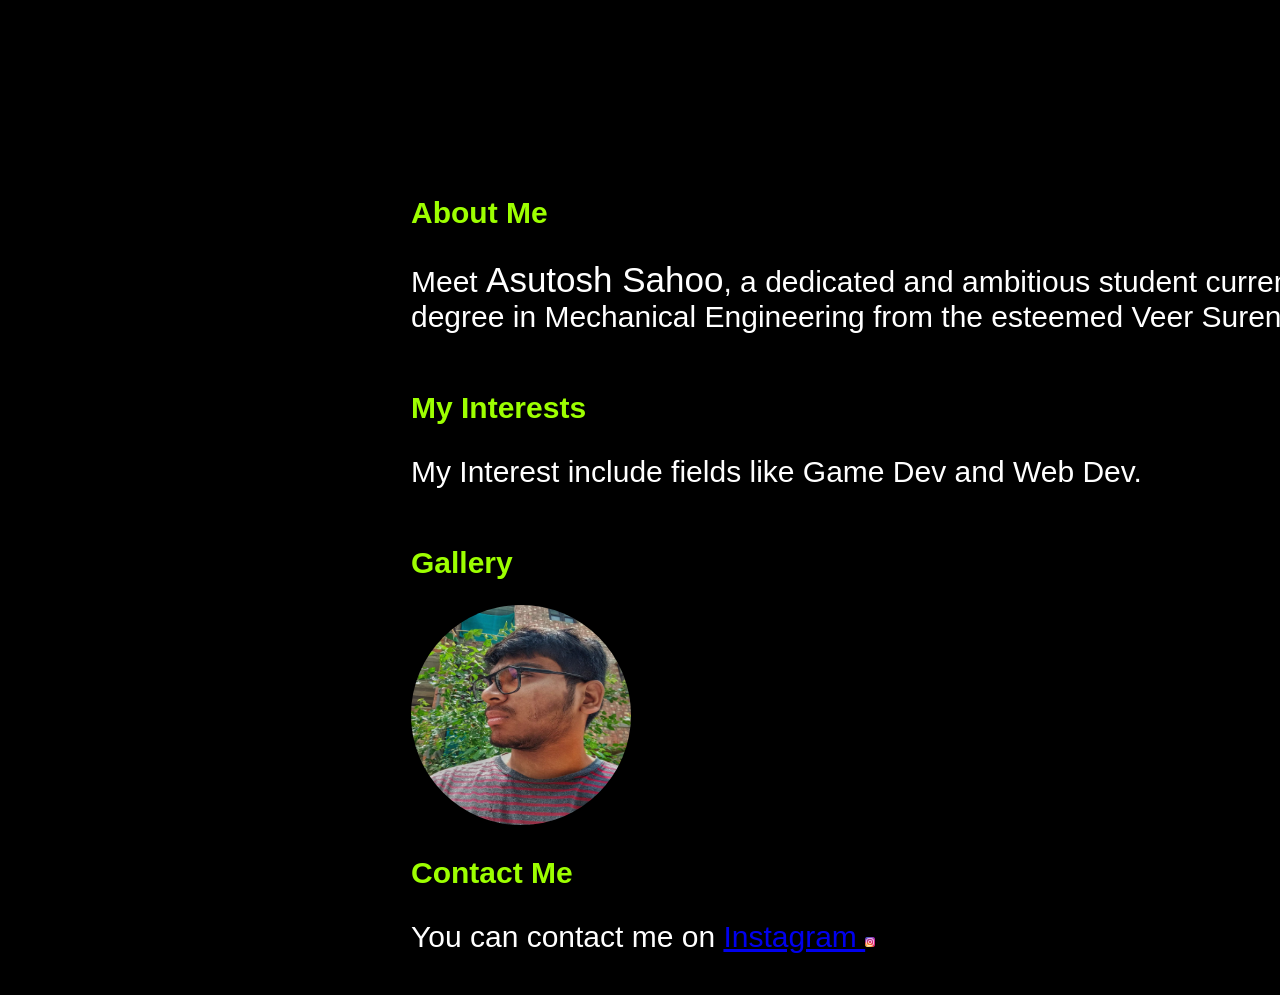
<file: index.html>
<!DOCTYPE html>
<html>
<head>
    <title>Asutosh Sahoo</title>
    <link rel="stylesheet" type="text/css" href="styles.css">
</head>
<body>
    <h1>
        <div id="banner">
        <video autoplay loop muted>
            <source src="your_video.mp4" type="video/mp4">
            Your browser does not support the video tag.
        </video>
        </div>
    </h1>
<div>
    <section>
        <h1>About Me</h1>
        <p>Meet <span class="lar_ge">Asutosh Sahoo</span>, a dedicated and ambitious student currently pursuing his Bachelor’s <br>
            degree in Mechanical Engineering from the esteemed Veer Surendra Sai University of Technology (VSSUT), Burla.</p>
    </section>
    
   
    <section>
        <h2>My Interests</h2>
        <p>My Interest include fields like Game Dev and Web Dev.</p>
    </section>
    <section>
        <h2>Gallery</h2>
        <img src="my_pic.png" height="800" width="400" class="round-img">
    </section>
    <section>
        <h2>Contact Me</h2>
        <p>You can contact me on <a href="https://www.instagram.com/asutosh.gg">Instagram <img src="logo2.png" width="10" height="10"></a></p>
    </section>
</div>
</body>
</html>
</file>
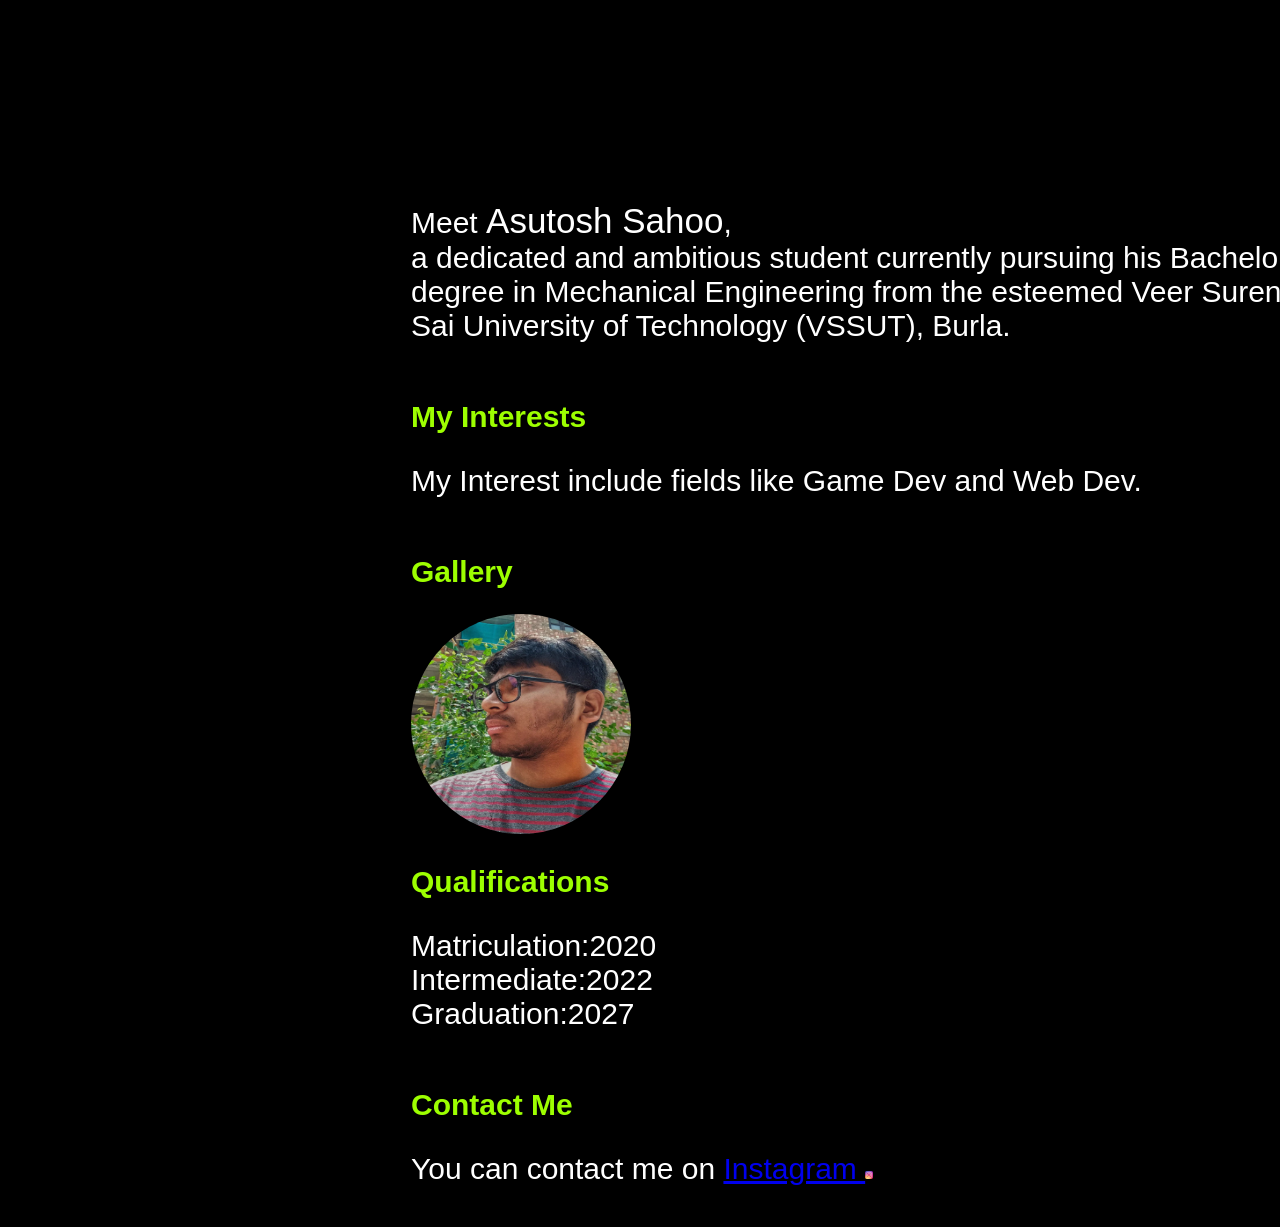
<file: portfolio.html>
<!DOCTYPE html>
<html>
<head>
    <title>Asutosh Sahoo</title>
    <link rel="stylesheet" type="text/css" href="styles.css">
</head>
<body>
    <h1>
        <div id="banner">
        <video autoplay loop muted>
            <source src="your_video.mp4" type="video/mp4">
            Your browser does not support the video tag.
        </video>
        </div>
    </h1>
<div>
    <section>
        
        <p>Meet <span class="lar_ge">Asutosh Sahoo</span>,<br> a dedicated and ambitious student currently pursuing his Bachelor’s <br>
            degree in Mechanical Engineering from the esteemed Veer Surendra <br>Sai University of Technology (VSSUT), Burla.</p>
    </section>
    
   
    <section>
        <h2>My Interests</h2>
        <p>My Interest include fields like Game Dev and Web Dev.</p>
    </section>
    <section>
        <h2>Gallery</h2>
        <img src="my_pic.png" height="800" width="400" class="round-img">
    </section>
    <section>
        <h2>Qualifications</h2>
        <p>
            Matriculation:2020<br>
            Intermediate:2022<br>
            Graduation:2027
            
        </p>
    </section>
    <section>
        <h2>Contact Me</h2>
        <p>You can contact me on <a href="https://www.instagram.com/asutosh.gg">Instagram <img src="logo2.png" width="8px" height="10px"></a></p>
    </section>
</div>
</body>
</html>
</file>
<file: styles.css>
body {
    font-family: 'Franklin Gothic Medium', 'Arial Narrow', Arial, sans-serif;
    margin: 0;
    padding: 0;
    background-color: #000000;
    width: 100%;
    height: 100%;
}

.container {
    display: flex;
    justify-content: space-between;
}

.text-content {
    width: 50%;
    padding: 20px;
}

.image-content {
    width: 50%;
}

img {
    max-width: 100%;
    height: auto;
}

header {
    margin-left: 300px;
    margin-right: 600px;
    background-color: #000000;
    color: rgb(255, 255, 255);
    text-size-adjust: 50px;
    padding: 1px;
    text-align: start;
}

section {
    margin-left: 300px;
    margin-right: 600px;
    width:max-content;
    padding: 1px;
   
    text-align: auto;
    color: rgb(255, 255, 255);
    background-color: black;
    text-size-adjust: 50px;
    transition: 1.0 ease-in;
}

section:hover {
    transform: scale(1.1);
    font-stretch: extra-condensed;
}

div {
    margin-left: 100px;
    margin-right: 100px;
    padding: 10px;
    color: rgb(255, 255, 255);
    background-color: black;
    transition: 1.0 step-end;
}

#banner {
    width: 200px;
    height: 100px; 
    overflow: hidden;
    position: relative;
    z-index: -1;
}

#banner video {
    position: absolute;
    width: 100%;
    height: 100%;
}

.lar_ge {
    font-size: 35px;
    color: white;
}

.small {
    font-size: 5px;
    color: white;
}

.scrollable {
    width: 100%;
    height: 1000px;
    overflow: auto;
}

.round-img {
    border-radius: 100%;
    width: 220px;
    height: 220px;
    transition: transform 0.3s ease-out;
}

.round-img:hover {
    transform: scale(1.05);
}



h1, h2 {
    color: #9dff00;
    font-size: 30px;
    
    width: max-content;
}

/*h1, h2:hover {
    text-decoration:underline;
}*/

footer {
    background-color: #333;
    color: rgb(37, 206, 37);
    text-align: center;
    padding: 5px;
    position: fixed;
    bottom: 0;
    width: 100%;
}
p {
    font-size: 30px;
}
</file>
